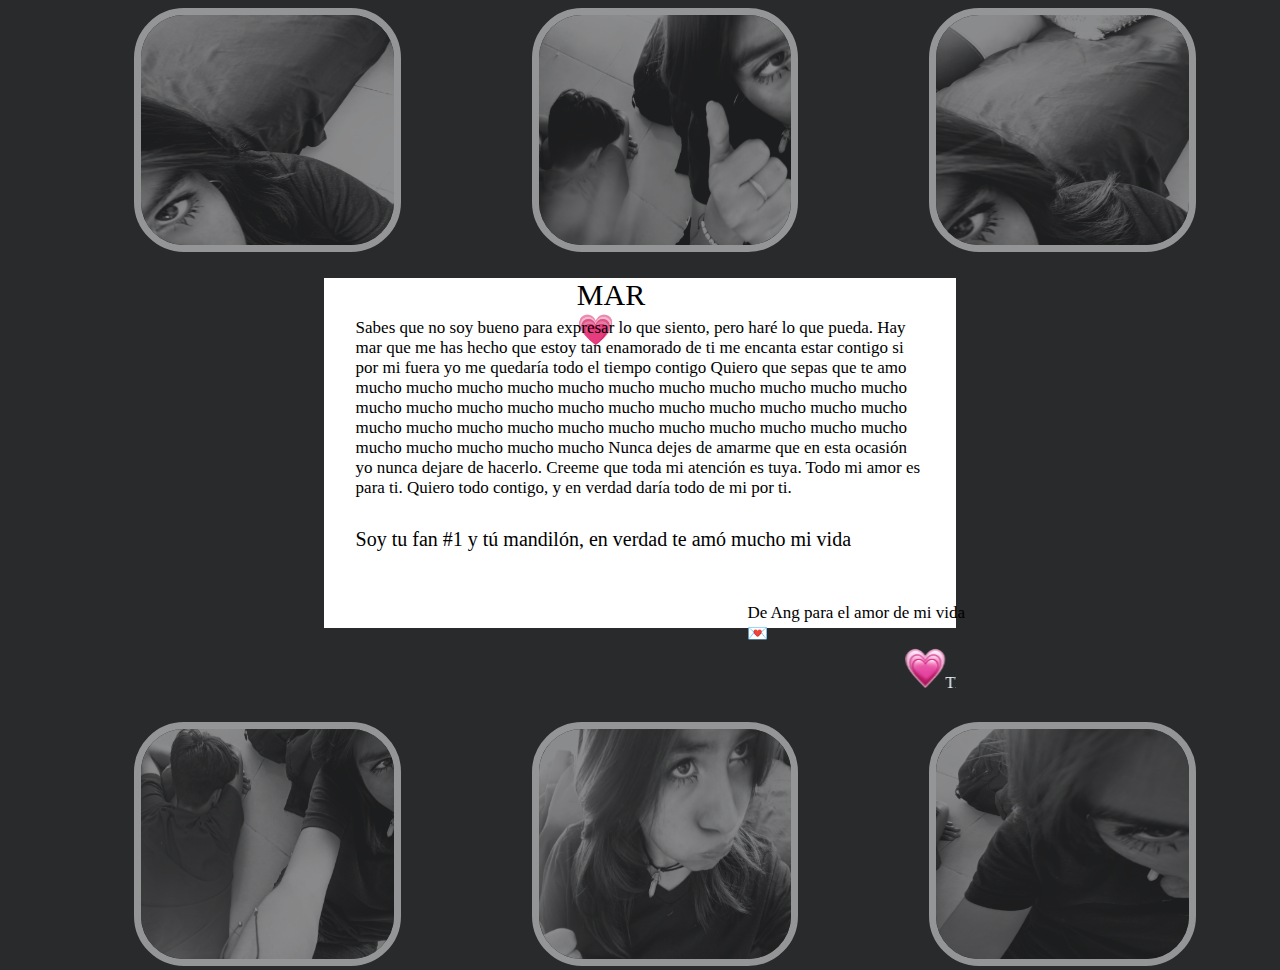
<file: index.html>
<!DOCTYPE html>
<html lang="en">
<head>
    <meta charset="UTF-8">
    <meta name="viewport" content="width=device-width, initial-scale=1.0">
    <link rel="stylesheet" href="index.css">
    <title>PARA MI NOVIESOTAA💗</title>
</head>
<body>
    
   <audio autoplay loop>
    <source src="joji.mpeg" type="audio/mpeg">
   </audio>

    
    <section id="cont1">
       <img id="foto1" src="f1.jpeg" alt="">
       <img id="foto1" src="f2.jpeg" alt="">
       <img id="foto1" src="f3.jpeg" alt="">
    </section>


    <section id="cont2">
        <section id="con2">
        <section id="c2">MAR💗</section>
        <section id="c3">Sabes que no soy bueno para expresar lo que siento, pero haré lo que pueda.
            Hay mar que me has hecho que estoy tan enamorado de ti me encanta estar contigo si por mi fuera yo me quedaría todo el tiempo contigo 
            Quiero que sepas que te amo mucho mucho mucho mucho mucho mucho mucho mucho mucho mucho mucho mucho mucho mucho mucho mucho mucho mucho mucho mucho mucho mucho mucho mucho mucho mucho mucho mucho mucho mucho mucho mucho mucho mucho mucho mucho mucho mucho 
            Nunca dejes de amarme que en esta ocasión yo nunca dejare de hacerlo.
            Creeme que toda mi atención es tuya.
            Todo mi amor es para ti.
            Quiero todo contigo, y en verdad daría todo de mi por ti.</section>
            <section id="c4">Soy tu fan #1 y tú mandilón, 
                en verdad te amó mucho mi vida </section>
            <section id="c5">De Ang para el amor de mi vida 💌</section>
        </section>
        
    </section>

    <marquee behavior="" direction=""><img id="f2" src="cora.png" alt="">TE AMOOOOOOOOOOOOOOOOOOOOOOOOOOOOOOOOOOOOOOOOOOOOOOOOOOOOOOOOOOO MUCHO MUCHO MUCHO MUCHO MUCHO MUCHO MUCHO MUCHO MUCHO MUCHO MUCHO MUCHO MUCHO MUCHO MUCHO MUCHO MUCHO MUCHO MUCHO MUCHO MUCHO MUCHO MUCHO MUCHO MUCHO MUCHO MUCHO MUCHO MUCHO MUCHO MUCHO MUCHO MUCHO MUCHO MUCHO MUCHO MUCHO MUCHO MUCHO MUCHO MUCHO MUCHO MUCHO MUCHO MUCHO MUCHO MUCHO MUCHO MUCHO MUCHO MUCHO MUCHO MUCHO MUCHO MUCHO MUCHO MUCHO MUCHO MUCHO MUCHO MUCHO MUCHO MUCHO MUCHO MUCHO MUCHO MUCHO MUCHO MUCHO MUCHO MUCHO MUCHO MUCHO MUCHO MUCHO MUCHO MUCHO MUCHO MUCHO MUCHO MUCHO MUCHO MUCHO MUCHO MUCHO MUCHO MUCHO MUCHO MUCHO MUCHO MUCHO MUCHO MUCHO MUCHO MUCHO MUCHO MUCHO MUCHO MUCHO MUCHO MUCHO MUCHO MUCHO MUCHO MUCHO MUCHO MUCHO MUCHO MUCHO MUCHO MUCHO MUCHO MUCHO MUCHO MUCHO MUCHO MUCHO MUCHO MUCHO MUCHO MUCHO MUCHO MUCHO MUCHO MUCHO MUCHO MUCHO MUCHO MUCHO MUCHO MUCHO MUCHO MUCHO MUCHO MUCHO MUCHO MUCHO MUCHO MUCHO MUCHO MUCHO MUCHO MUCHO MUCHO MUCHO MUCHO MUCHO MUCHO MUCHO MUCHO MUCHO MUCHO MUCHO MUCHO MUCHO MUCHO MUCHO MUCHO MUCHO MUCHO MUCHO MUCHO MUCHO MUCHO MUCHO MUCHO MUCHO MUCHO MUCHO MUCHO MUCHO MUCHO MUCHO MUCHO MUCHO MUCHO MUCHO MUCHO MUCHO MUCHO MUCHO MUCHO MUCHO MUCHO MUCHO MUCHO MUCHO MUCHO MUCHO MUCHO MUCHO MUCHO MUCHO MUCHO MUCHO MUCHO MUCHO MUCHO MUCHO MUCHO MUCHO MUCHO MUCHO MUCHO MUCHO MUCHO MUCHO MUCHO MUCHO MUCHO MUCHO MUCHO MUCHO MUCHO MUCHO MUCHO MUCHO MUCHO MUCHO MUCHO MUCHO MUCHO MUCHO MUCHO MUCHO MUCHO MUCHO MUCHO MUCHO MUCHO MUCHO MUCHO MUCHO MUCHO MUCHO MUCHO MUCHO MUCHO MUCHO MUCHO MUCHO MUCHO MUCHO MUCHO MUCHO MUCHO MUCHO MUCHO MUCHO MUCHO MUCHO MUCHO MUCHO MUCHO MUCHO MUCHO MUCHO MUCHO MUCHO MUCHO MUCHO MUCHO MUCHO MUCHO MUCHO MUCHO MUCHO MUCHO MUCHO MUCHO MUCHO MUCHO MUCHO MUCHO MUCHO MUCHO MUCHO MUCHO MUCHO MUCHO MUCHO MUCHO MUCHO MUCHO MUCHO MUCHO MUCHO MUCHO MUCHO MUCHO MUCHO MUCHO MUCHO MUCHO MUCHO MUCHO MUCHO MUCHO MUCHO MUCHO MUCHO MUCHO MUCHO MUCHO MUCHO MUCHO MUCHO MUCHO MUCHO MUCHO MUCHO MUCHO MUCHO MUCHO MUCHO MUCHO MUCHO MUCHO MUCHO MUCHO MUCHO MUCHO MUCHO MUCHO MUCHO MUCHO MUCHO MUCHO MUCHO MUCHO MUCHO MUCHO MUCHO MUCHO MUCHO MUCHO MUCHO MUCHO MUCHO MUCHO MUCHO MUCHO MUCHO MUCHO MUCHO MUCHO MUCHO MUCHO MUCHO MUCHO MUCHO MUCHO MUCHO MUCHO MUCHO MUCHO MUCHO MUCHO MUCHO MUCHO MUCHO MUCHO MUCHO MUCHO MUCHO MUCHO MUCHO MUCHO MUCHO MUCHO MUCHO MUCHO MUCHO MUCHO MUCHO MUCHO MUCHO MUCHO MUCHO MUCHO MUCHO MUCHO MUCHO MUCHO MUCHO MUCHO MUCHO MUCHO MUCHO MUCHO MUCHO MUCHO MUCHO MUCHO MUCHO MUCHO MUCHO MUCHO MUCHO MUCHO MUCHO MUCHO MUCHO MUCHO MUCHO MUCHO MUCHO MUCHO MUCHO MUCHO MUCHO MUCHO MUCHO MUCHO MUCHO MUCHO MUCHO MUCHO MUCHO MUCHO MUCHO MUCHO MUCHO MUCHO MUCHO MUCHO MUCHO MUCHO MUCHO MUCHO MUCHO MUCHO MUCHO MUCHO MUCHO MUCHO MUCHO MUCHO MUCHO MUCHO MUCHO MUCHO MUCHO MUCHO MUCHO MUCHO MUCHO MUCHO MUCHO MUCHO MUCHO MUCHO MUCHO MUCHO MUCHO MUCHO MUCHO MUCHO MUCHO MUCHO MUCHO MUCHO MUCHO MUCHO MUCHO MUCHO MUCHO MUCHO MUCHO MUCHO MUCHO MUCHO MUCHO MUCHO MUCHO MUCHO MUCHO MUCHO MUCHO MUCHO MUCHO MUCHO MUCHO MUCHO MUCHO MUCHO MUCHO MUCHO MUCHO MUCHO MUCHO MUCHO MUCHO MUCHO MUCHO MUCHO MUCHO MUCHO MUCHO MUCHO MUCHO MUCHO MUCHO MUCHO MUCHO MUCHO MUCHO MUCHO MUCHO MUCHO MUCHO MUCHO MUCHO MUCHO MUCHO MUCHO MUCHO MUCHO MUCHO MUCHO MUCHO MUCHO MUCHO MUCHO MUCHO MUCHO MUCHO MUCHOV .<img id="f2" src="cora.png" alt=""></marquee>

    <section id="cont3">
        <img id="foto1" src="f4.jpeg" alt="">
        <img id="foto1" src="f5.jpeg" alt="">
        <img id="foto1" src="f6.jpeg" alt="">
        
    </section>
</body>
</html>
</file>
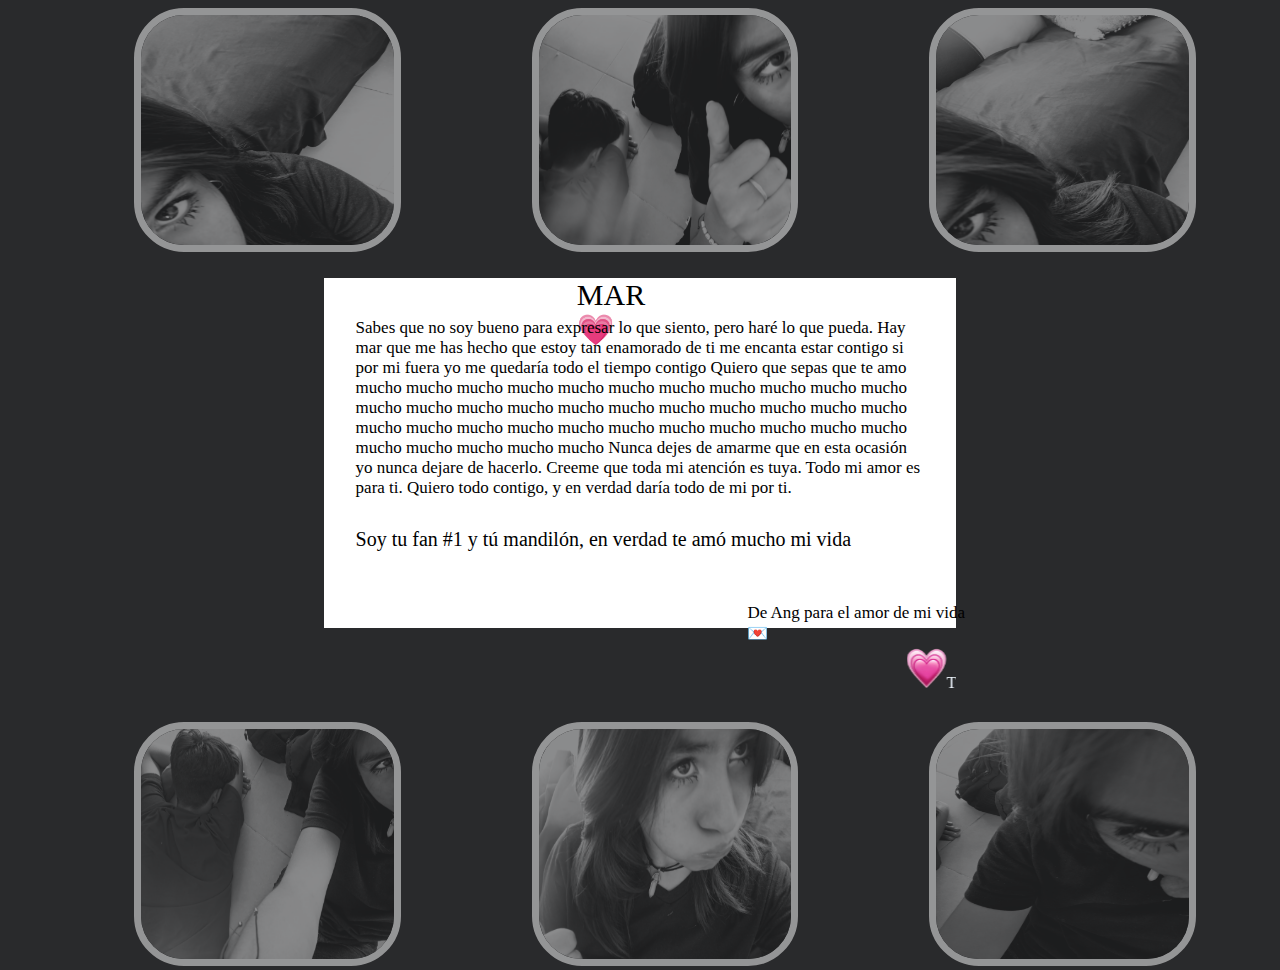
<file: p2.html>
<!DOCTYPE html>
<html lang="en">
<head>
    <meta charset="UTF-8">
    <meta name="viewport" content="width=device-width, initial-scale=1.0">
    <link rel="stylesheet" href="p2.css">
    <title>PARA MI NOVIESOTAA💗</title>
</head>
<body>
    
   <audio autoplay loop>
    <source src="joji.mpeg" type="audio/mpeg">
   </audio>

    
    <section id="cont1">
       <img id="foto1" src="f1.jpeg" alt="">
       <img id="foto1" src="f2.jpeg" alt="">
       <img id="foto1" src="f3.jpeg" alt="">
    </section>


    <section id="cont2">
        <section id="con2">
        <section id="c2">MAR💗</section>
        <section id="c3">Sabes que no soy bueno para expresar lo que siento, pero haré lo que pueda.
            Hay mar que me has hecho que estoy tan enamorado de ti me encanta estar contigo si por mi fuera yo me quedaría todo el tiempo contigo 
            Quiero que sepas que te amo mucho mucho mucho mucho mucho mucho mucho mucho mucho mucho mucho mucho mucho mucho mucho mucho mucho mucho mucho mucho mucho mucho mucho mucho mucho mucho mucho mucho mucho mucho mucho mucho mucho mucho mucho mucho mucho mucho 
            Nunca dejes de amarme que en esta ocasión yo nunca dejare de hacerlo.
            Creeme que toda mi atención es tuya.
            Todo mi amor es para ti.
            Quiero todo contigo, y en verdad daría todo de mi por ti.</section>
            <section id="c4">Soy tu fan #1 y tú mandilón, 
                en verdad te amó mucho mi vida </section>
            <section id="c5">De Ang para el amor de mi vida 💌</section>
        </section>
        
    </section>

    <marquee behavior="" direction=""><img id="f2" src="cora.png" alt="">TE AMOOOOOOOOOOOOOOOOOOOOOOOOOOOOOOOOOOOOOOOOOOOOOOOOOOOOOOOOOOO MUCHO MUCHO MUCHO MUCHO MUCHO MUCHO MUCHO MUCHO MUCHO MUCHO MUCHO MUCHO MUCHO MUCHO MUCHO MUCHO MUCHO MUCHO MUCHO MUCHO MUCHO MUCHO MUCHO MUCHO MUCHO MUCHO MUCHO MUCHO MUCHO MUCHO MUCHO MUCHO MUCHO MUCHO MUCHO MUCHO MUCHO MUCHO MUCHO MUCHO MUCHO MUCHO MUCHO MUCHO MUCHO MUCHO MUCHO MUCHO MUCHO MUCHO MUCHO MUCHO MUCHO MUCHO MUCHO MUCHO MUCHO MUCHO MUCHO MUCHO MUCHO MUCHO MUCHO MUCHO MUCHO MUCHO MUCHO MUCHO MUCHO MUCHO MUCHO MUCHO MUCHO MUCHO MUCHO MUCHO MUCHO MUCHO MUCHO MUCHO MUCHO MUCHO MUCHO MUCHO MUCHO MUCHO MUCHO MUCHO MUCHO MUCHO MUCHO MUCHO MUCHO MUCHO MUCHO MUCHO MUCHO MUCHO MUCHO MUCHO MUCHO MUCHO MUCHO MUCHO MUCHO MUCHO MUCHO MUCHO MUCHO MUCHO MUCHO MUCHO MUCHO MUCHO MUCHO MUCHO MUCHO MUCHO MUCHO MUCHO MUCHO MUCHO MUCHO MUCHO MUCHO MUCHO MUCHO MUCHO MUCHO MUCHO MUCHO MUCHO MUCHO MUCHO MUCHO MUCHO MUCHO MUCHO MUCHO MUCHO MUCHO MUCHO MUCHO MUCHO MUCHO MUCHO MUCHO MUCHO MUCHO MUCHO MUCHO MUCHO MUCHO MUCHO MUCHO MUCHO MUCHO MUCHO MUCHO MUCHO MUCHO MUCHO MUCHO MUCHO MUCHO MUCHO MUCHO MUCHO MUCHO MUCHO MUCHO MUCHO MUCHO MUCHO MUCHO MUCHO MUCHO MUCHO MUCHO MUCHO MUCHO MUCHO MUCHO MUCHO MUCHO MUCHO MUCHO MUCHO MUCHO MUCHO MUCHO MUCHO MUCHO MUCHO MUCHO MUCHO MUCHO MUCHO MUCHO MUCHO MUCHO MUCHO MUCHO MUCHO MUCHO MUCHO MUCHO MUCHO MUCHO MUCHO MUCHO MUCHO MUCHO MUCHO MUCHO MUCHO MUCHO MUCHO MUCHO MUCHO MUCHO MUCHO MUCHO MUCHO MUCHO MUCHO MUCHO MUCHO MUCHO MUCHO MUCHO MUCHO MUCHO MUCHO MUCHO MUCHO MUCHO MUCHO MUCHO MUCHO MUCHO MUCHO MUCHO MUCHO MUCHO MUCHO MUCHO MUCHO MUCHO MUCHO MUCHO MUCHO MUCHO MUCHO MUCHO MUCHO MUCHO MUCHO MUCHO MUCHO MUCHO MUCHO MUCHO MUCHO MUCHO MUCHO MUCHO MUCHO MUCHO MUCHO MUCHO MUCHO MUCHO MUCHO MUCHO MUCHO MUCHO MUCHO MUCHO MUCHO MUCHO MUCHO MUCHO MUCHO MUCHO MUCHO MUCHO MUCHO MUCHO MUCHO MUCHO MUCHO MUCHO MUCHO MUCHO MUCHO MUCHO MUCHO MUCHO MUCHO MUCHO MUCHO MUCHO MUCHO MUCHO MUCHO MUCHO MUCHO MUCHO MUCHO MUCHO MUCHO MUCHO MUCHO MUCHO MUCHO MUCHO MUCHO MUCHO MUCHO MUCHO MUCHO MUCHO MUCHO MUCHO MUCHO MUCHO MUCHO MUCHO MUCHO MUCHO MUCHO MUCHO MUCHO MUCHO MUCHO MUCHO MUCHO MUCHO MUCHO MUCHO MUCHO MUCHO MUCHO MUCHO MUCHO MUCHO MUCHO MUCHO MUCHO MUCHO MUCHO MUCHO MUCHO MUCHO MUCHO MUCHO MUCHO MUCHO MUCHO MUCHO MUCHO MUCHO MUCHO MUCHO MUCHO MUCHO MUCHO MUCHO MUCHO MUCHO MUCHO MUCHO MUCHO MUCHO MUCHO MUCHO MUCHO MUCHO MUCHO MUCHO MUCHO MUCHO MUCHO MUCHO MUCHO MUCHO MUCHO MUCHO MUCHO MUCHO MUCHO MUCHO MUCHO MUCHO MUCHO MUCHO MUCHO MUCHO MUCHO MUCHO MUCHO MUCHO MUCHO MUCHO MUCHO MUCHO MUCHO MUCHO MUCHO MUCHO MUCHO MUCHO MUCHO MUCHO MUCHO MUCHO MUCHO MUCHO MUCHO MUCHO MUCHO MUCHO MUCHO MUCHO MUCHO MUCHO MUCHO MUCHO MUCHO MUCHO MUCHO MUCHO MUCHO MUCHO MUCHO MUCHO MUCHO MUCHO MUCHO MUCHO MUCHO MUCHO MUCHO MUCHO MUCHO MUCHO MUCHO MUCHO MUCHO MUCHO MUCHO MUCHO MUCHO MUCHO MUCHO MUCHO MUCHO MUCHO MUCHO MUCHO MUCHO MUCHO MUCHO MUCHO MUCHO MUCHO MUCHO MUCHO MUCHO MUCHO MUCHO MUCHO MUCHO MUCHO MUCHO MUCHO MUCHO MUCHO MUCHO MUCHO MUCHO MUCHO MUCHO MUCHO MUCHO MUCHO MUCHO MUCHO MUCHO MUCHO MUCHO MUCHO MUCHO MUCHO MUCHO MUCHO MUCHO MUCHO MUCHO MUCHO MUCHO MUCHO MUCHO MUCHO MUCHO MUCHO MUCHO MUCHO MUCHO MUCHO MUCHO MUCHO MUCHO MUCHO MUCHO MUCHO MUCHO MUCHO MUCHO MUCHO MUCHO MUCHO MUCHO MUCHO MUCHO MUCHO MUCHOV .<img id="f2" src="cora.png" alt=""></marquee>

    <section id="cont3">
        <img id="foto1" src="f4.jpeg" alt="">
        <img id="foto1" src="f5.jpeg" alt="">
        <img id="foto1" src="f6.jpeg" alt="">
        
    </section>
</body>
</html>
</file>
<file: index.css>
body{
    background-color: rgb(41, 42, 44);
}
#cont1{
    background-color: rgb(41, 42, 44);
    height: 270px;
    
}
#cont2{
    
    height: 370px;
    
}
#con2{
    background-color: rgb(255, 255, 255);
    width: 50%;
    margin-left: 25%;
    height: 350px;
}
#cont3{
    
    background-color: rgb(41, 42, 44);
    height: 230px;
   
}
#c2{
    width: 15%;
    height: 40px;
    font-size: 30px;
    margin-left: 40%;
    transition: all 1.5s;
}
#c3{
    width: 90%;
    margin-left: 5%;
    font-size: 17px;
    height: 210px;
    transition: all 1.5s;
}
#c3:hover{
    color: palevioletred;
    font-size: 18px;
}
#c4{
   
    width: 90%;
    margin-left: 5%;
    font-size: 20px;
    height: 75px;
    transition: all 1.5s;
}
#c4:hover{
    color: palevioletred;
    font-size: 30px;
    box-shadow: opacy 1;
    
}
#c5{
    
    width: 35%;
    margin-left: 67%;
    font-size: 17px;
    transition: all 1.5s;
}
#c5:hover{
    color: palevioletred;
}
#foto1{
    width: 20%;
    height: 230px;
    margin-left: 10%;
    border: solid 7px rgb(255, 255, 255);
    border-radius: 50px;
    opacity: 0.5;
    transition: transform 2s ease, opacity 3s ease;
}
  #foto1:hover {
    opacity: 1;
    transform: scale(1.20);
    border: solid 7px palevioletred;
    
}
#f2{
    width: 40PX;
    height: 100%;
}
marquee{
    height: 70px;
    width: 50%;
    margin-left: 25%;
    color: aliceblue;
    transition: all 1.5s;
}
marquee:hover{
    font-size: 40px;
    color: palevioletred ;

}
</file>
<file: p2.css>
body{
    background-color: rgb(41, 42, 44);
}
#cont1{
    background-color: rgb(41, 42, 44);
    height: 270px;
    
}
#cont2{
    
    height: 370px;
    
}
#con2{
    background-color: rgb(255, 255, 255);
    width: 50%;
    margin-left: 25%;
    height: 350px;
}
#cont3{
    
    background-color: rgb(41, 42, 44);
    height: 230px;
   
}
#c2{
    width: 15%;
    height: 40px;
    font-size: 30px;
    margin-left: 40%;
    transition: all 1.5s;
}
#c3{
    width: 90%;
    margin-left: 5%;
    font-size: 17px;
    height: 210px;
    transition: all 1.5s;
}
#c3:hover{
    color: palevioletred;
    font-size: 18px;
}
#c4{
   
    width: 90%;
    margin-left: 5%;
    font-size: 20px;
    height: 75px;
    transition: all 1.5s;
}
#c4:hover{
    color: palevioletred;
    font-size: 30px;
    box-shadow: opacy 1;
    
}
#c5{
    
    width: 35%;
    margin-left: 67%;
    font-size: 17px;
    transition: all 1.5s;
}
#c5:hover{
    color: palevioletred;
}
#foto1{
    width: 20%;
    height: 230px;
    margin-left: 10%;
    border: solid 7px rgb(255, 255, 255);
    border-radius: 50px;
    opacity: 0.5;
    transition: transform 2s ease, opacity 3s ease;
}
  #foto1:hover {
    opacity: 1;
    transform: scale(1.20);
    border: solid 7px palevioletred;
    
}
#f2{
    width: 40PX;
    height: 100%;
}
marquee{
    height: 70px;
    width: 50%;
    margin-left: 25%;
    color: aliceblue;
    transition: all 1.5s;
}
marquee:hover{
    font-size: 40px;
    color: palevioletred ;

}
</file>
